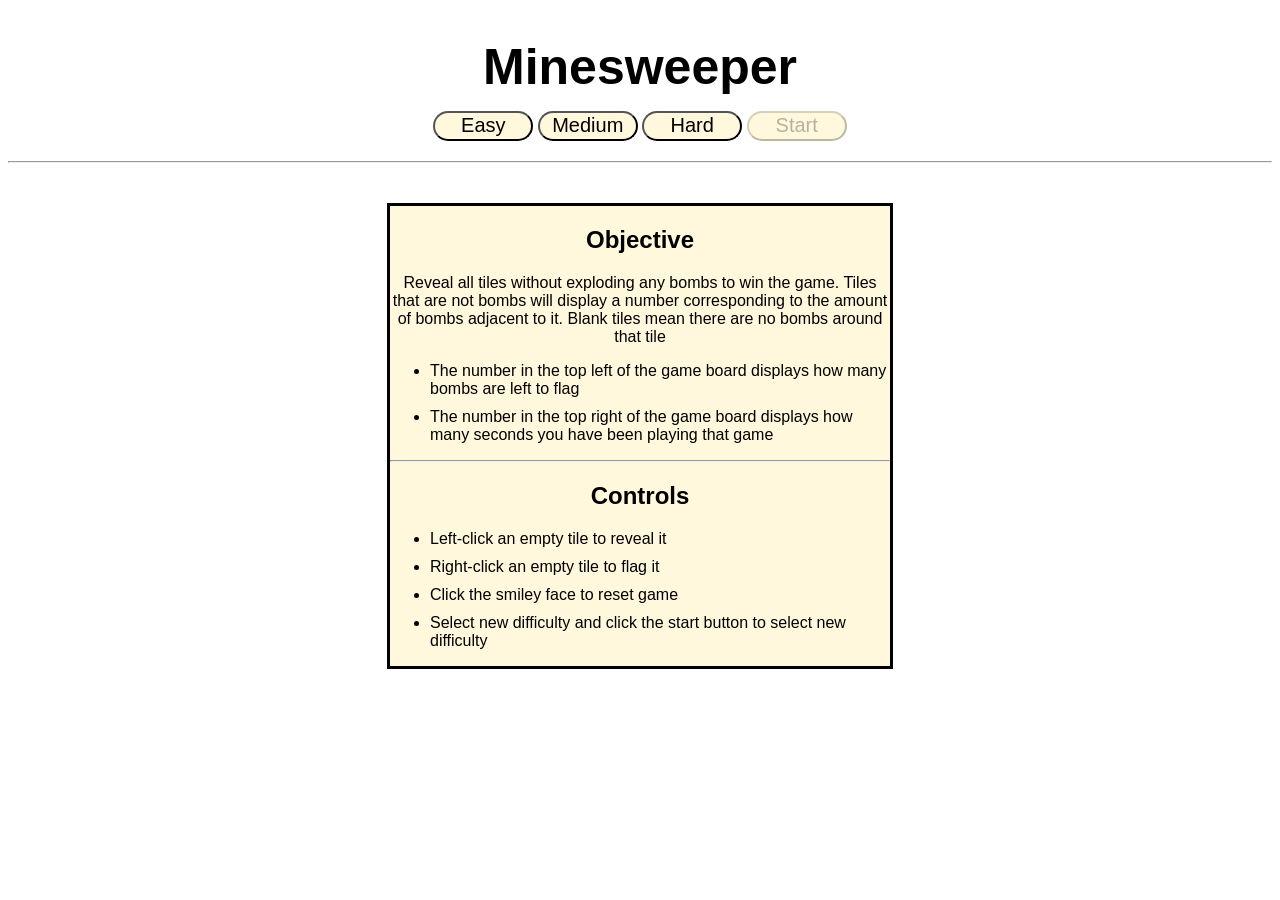
<file: index.html>
<!DOCTYPE HTML> 
<html> 
    <head> 
        <link rel = "stylesheet" href = "styles.css">
        <script src = "script.js" defer></script>
        <title>Minesweeper-Web</title>
    </head>

    <header>
        <h1 align = "center"> Minesweeper </h1>
        <div id = "diffSection" align = 'Center'>
            <button id = 'easy'>Easy</button>
            <button id = 'medium'>Medium</button> 
            <button id = 'hard'>Hard</button>
            <button id = 'start' disabled>Start</button>
        </div>
        <hr>  
    </header>

    <body> 
        <div id, class="winMessage">
            <h1 id = "message" align = 'center' class="win-lose"></h1>
        </div>

        <div id = "timerSection">
            <div id = "bombCount">
                <div id = "bombCountImgs">
                    <div class = "numImgDiv">
                        <img class = "numImg" src = "assets/digit0.png">
                    </div>

                    <div class = "numImgDiv">
                        <img class = "numImg" src = "assets/digit0.png">
                    </div>
                    <div class = "numImgDiv">
                        <img class = "numImg" src = "assets/digit0.png">
                    </div>
                </div>
            </div>

            <div id = "timer">
                <div id = "timerImgs">
                    <div class = "numImgDiv">
                        <img class = "numImg" src = "assets/digit0.png">
                    </div>

                    <div class = "numImgDiv">
                        <img class = "numImg" src = "assets/digit0.png">
                    </div>
                    <div class = "numImgDiv">
                        <img class = "numImg" src = "assets/digit0.png">
                    </div>
                </div>
                
            </div>

            <div id = "resetButtonSection">
                <div id = "resetButtonImgContainer">
                    <img id = resetButton src = "assets/resetButton.png" height = 35 width = 35>
                </div>      
            </div>
        </div>

        <div id = "gameSection">
            <table id = "game table" align = "Center"></table>
        </div>
 
        <div style = "padding-top: 20px">
            <div id="objective">
                <h2 style = "text-align: center;">Objective</h2>
                <p style = "text-align: center;">Reveal all tiles without exploding any bombs to win the game.
                    Tiles that are not bombs will display a number corresponding to the amount of bombs adjacent to it. 
                    Blank tiles mean there are no bombs around that tile
                </p>
                <ul>
                    <li>The number in the top left of the game board displays how many bombs are left to flag</li>
                    <li>The number in the top right of the game board displays how many seconds you have been playing that game </li>
                </ul>
                <hr>
                <h2 style = "text-align: center;">Controls</h2>
                <ul>
                    <li>Left-click an empty tile to reveal it</li>
                    <li>Right-click an empty tile to flag it</li>
                    <li>Click the smiley face to reset game</li>
                    <li>Select new difficulty and click the start button to select new difficulty</li>
                </ul>
            </div>
        </div>
    </body>
</html>
</file>
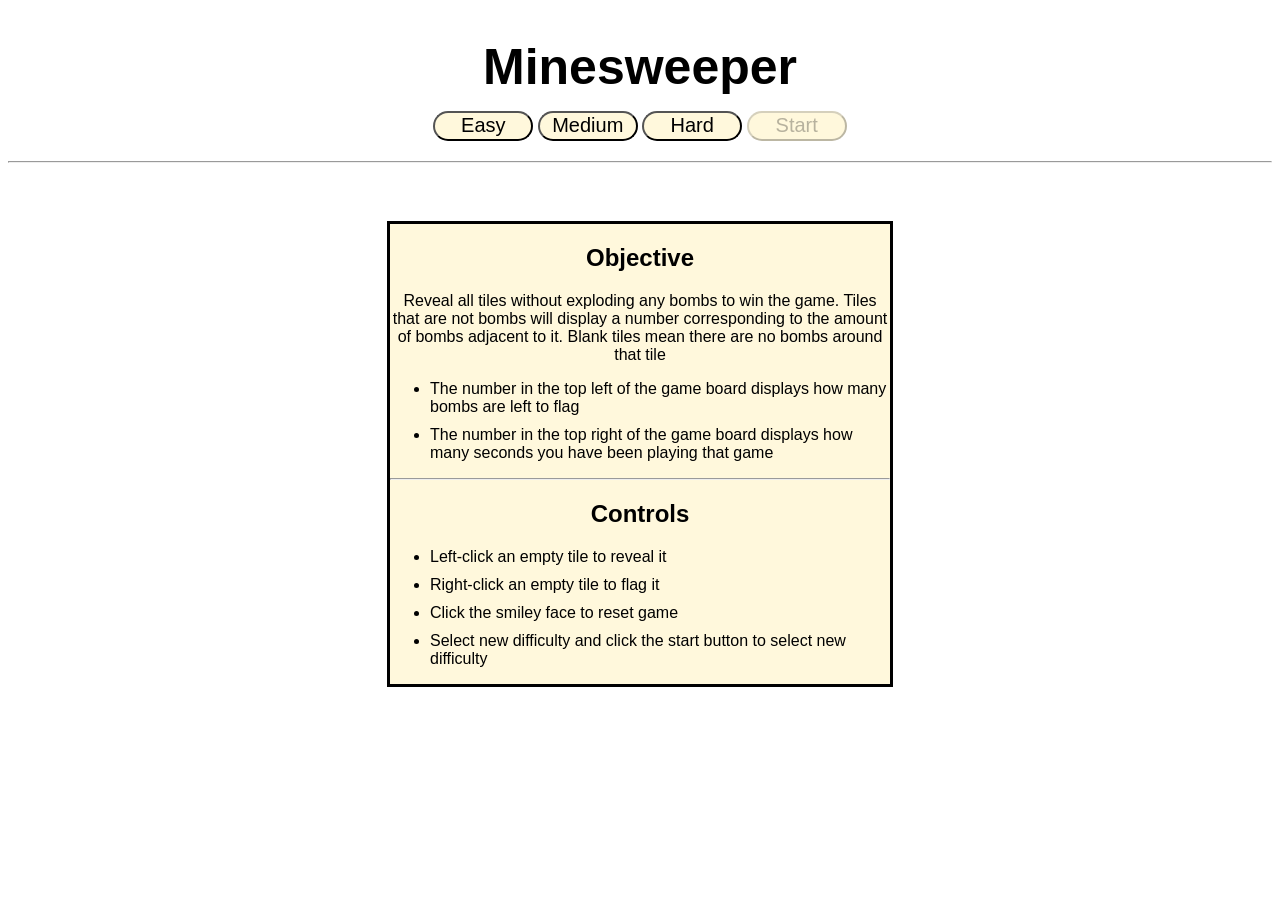
<file: src/index.html>
<!DOCTYPE HTML> 
<html> 
    <head> 
        <link rel = "stylesheet" href = "styles.css">
        <script src = "script.js" defer></script>
        <title>Minesweeper-Web</title>
    </head>

    <header>
        <h1 align = "center"> Minesweeper </h1>
        <div id = "diffSection" align = 'Center'>
            <button id = 'easy'>Easy</button>
            <button id = 'medium'>Medium</button> 
            <button id = 'hard'>Hard</button>
            <button id = 'start' disabled>Start</button>
        </div>
        <hr>  
    </header>

    <body> 
        <div id, class="winMessage">
            <h1 id = "message" align = 'center'></h1>
        </div>

        <div id = "timerSection">
            <div id = "bombCount">
                <div id = "bombCountImgs">
                    <div class = "numImgDiv">
                        <img class = "numImg" src = "assets/digit0.png">
                    </div>

                    <div class = "numImgDiv">
                        <img class = "numImg" src = "assets/digit0.png">
                    </div>
                    <div class = "numImgDiv">
                        <img class = "numImg" src = "assets/digit0.png">
                    </div>
                </div>
            </div>

            <div id = "timer">
                <div id = "timerImgs">
                    <div class = "numImgDiv">
                        <img class = "numImg" src = "assets/digit0.png">
                    </div>

                    <div class = "numImgDiv">
                        <img class = "numImg" src = "assets/digit0.png">
                    </div>
                    <div class = "numImgDiv">
                        <img class = "numImg" src = "assets/digit0.png">
                    </div>
                </div>
                
            </div>

            <div id = "resetButtonSection">
                <div id = "resetButtonImgContainer">
                    <img id = resetButton src = "assets/resetButton.png" height = 35 width = 35>
                </div>      
            </div>
        </div>

        <div id = "gameSection">
            <table id = "game table" align = "Center"></table>
        </div>
 
        <div style = "margin-bottom: 5%;">
            <div id="objective">
                <h2 style = "text-align: center;">Objective</h2>
                <p style = "text-align: center;">Reveal all tiles without exploding any bombs to win the game.
                    Tiles that are not bombs will display a number corresponding to the amount of bombs adjacent to it. 
                    Blank tiles mean there are no bombs around that tile
                </p>
                <ul>
                    <li>The number in the top left of the game board displays how many bombs are left to flag</li>
                    <li>The number in the top right of the game board displays how many seconds you have been playing that game </li>
                </ul>
                <hr>
                <h2 style = "text-align: center;">Controls</h2>
                <ul>
                    <li>Left-click an empty tile to reveal it</li>
                    <li>Right-click an empty tile to flag it</li>
                    <li>Click the smiley face to reset game</li>
                    <li>Select new difficulty and click the start button to select new difficulty</li>
                </ul>
            </div>
        </div>
    </body>
</html>
</file>
<file: styles.css>
*{
    font-family: 'Trebuchet MS', 'Lucida Sans Unicode', 'Lucida Grande', 'Lucida Sans', Arial, sans-serif;
}

/*
Styling for the header 
*/
body{
    background-color: white; 
}
h1{
    font-size: 50px;
    margin-top : 3%; 
    margin-bottom : 15px; 
    text-align: center;
}

.winMessage{
    margin-top: 0;
    padding-top: 0;
    font-size: 70px;
    color: green; 
    
}

button{
    padding-bottom : 15px; 
    text-align: center;
    border-radius: 15px;
    height : 30px; 
    width : 100px; 
    font-size: 20px;
    background-color: cornsilk;
    /* background-color: #a59c76; */
    
}

#diffSection 
{margin-bottom: 20px;}

hr{margin-bottom: 20px;}


/*
styling for the gameTable
*/
#gameSection{
    margin:0}
table{
    border-collapse: collapse;
    
}
tbody{
    border-collapse: collapse;
    border-style: solid;
    border-color: gray;
    border-width: 5px;
}


td {
    height: 24px;
    width: max-content; 
}

img{
    display : block ; 
}

/*
Styling for timer section 
*/
#timerSection{
    display : none; 
    background-color: rgb(180, 175, 175);
    margin :auto; 
    margin-top: 20px;
    width : 216px; 
    border-style: solid;
    border-color: gray;
}

#bombCount{
    width :max-content;
    float :left; 
    margin : 10px;
}

#timer{
    width : max-content; 
    float : right; 
    margin : 10px; 
}

#resetButtonSection{
    width : max-content; 
    margin : auto; 
}

#resetButtonImgContainer{
    margin-top: 10px;
    margin-bottom: 10px;
}

#bombCountImgs #timerImgs{
    margin :auto; 
}

.numImgDiv{
    float :left; 
}

.numImg{
    height : 35px; 
    width : 20px; 
}

#objective{
    border-style: solid;
    margin:auto;
    width : 500px; 
    background-color: cornsilk;
}

li{
    margin-bottom: 10px;
}

.win-lose{
    margin: 0px;
    margin-top: 20px
}

hr{
    margin:0;
}
</file>
<file: src/styles.css>
*{
    font-family: 'Trebuchet MS', 'Lucida Sans Unicode', 'Lucida Grande', 'Lucida Sans', Arial, sans-serif;
}

/*
Styling for the header 
*/
body{
    background-color: white; 
}
h1{
    font-size: 50px;
    margin-top : 3%; 
    margin-bottom : 15px; 
    text-align: center;
}

.winMessage{
    margin-top: 0;
    padding-top: 0;
    font-size: 70px;
    color: green; 
    
}

button{
    padding-bottom : 15px; 
    text-align: center;
    border-radius: 15px;
    height : 30px; 
    width : 100px; 
    font-size: 20px;
    background-color: cornsilk;
    /* background-color: #a59c76; */
    
}

#diffSection 
{margin-bottom: 20px;}

hr{margin-bottom: 20px;}


/*
styling for the gameTable
*/
#gameSection{
    margin-bottom: 20px;
}
table{
    border-collapse: collapse;
    
}
tbody{
    border-collapse: collapse;
    border-style: solid;
    border-color: gray;
    border-width: 5px;
}


td {
    height: 24px;
    width: max-content; 
}

img{
    display : block ; 
}

/*
Styling for timer section 
*/
#timerSection{
    display : none; 
    background-color: rgb(180, 175, 175);
    margin :auto; 
    width : 216px; 
    border-style: solid;
    border-color: gray;
}

#bombCount{
    width :max-content;
    float :left; 
    margin : 10px;
}

#timer{
    width : max-content; 
    float : right; 
    margin : 10px; 
}

#resetButtonSection{
    width : max-content; 
    margin : auto; 
}

#resetButtonImgContainer{
    margin-top: 10px;
    margin-bottom: 10px;
}

#bombCountImgs #timerImgs{
    margin :auto; 
}

.numImgDiv{
    float :left; 
}

.numImg{
    height : 35px; 
    width : 20px; 
}

#objective{
    border-style: solid;
    margin:auto;
    width : 500px; 
    background-color: cornsilk;
}

li{
    margin-bottom: 10px;
}
</file>
